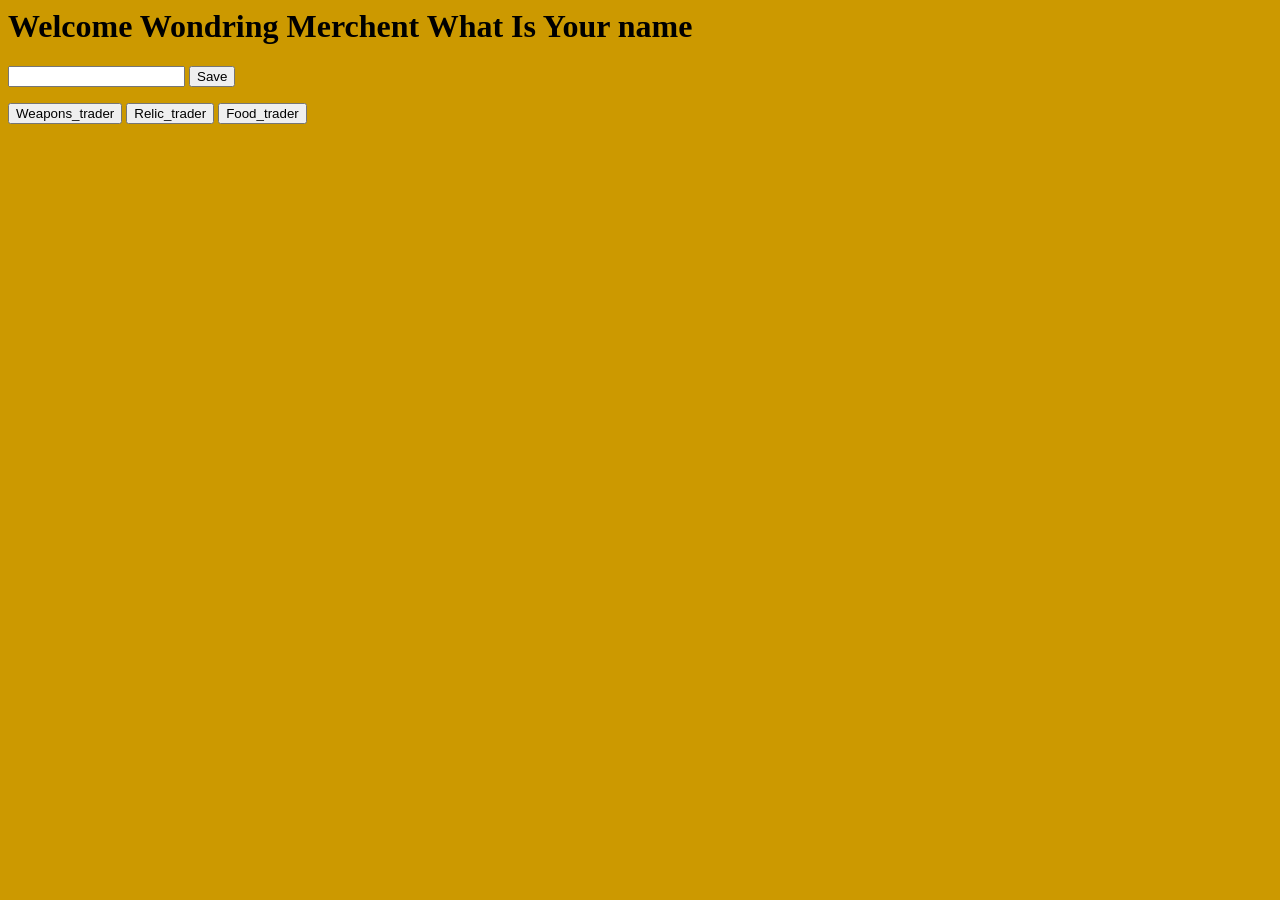
<file: index.html>
<html>
  <head>
    <link rel = "stylesheet" href="StylePage.css">
    <script>
    var gold = 50;
    function hide(){
        window.localStorage.setItem("gold", gold);
      document.getElementById(' Weapons_trader').style.visibility = "hidden";
      document.getElementById('Relic_trader').style.visibility = "hidden";
      document.getElementById('Food_trader').style.visibility = "hidden";
    }
      function saveName()
      {
        var x = document.getElementById('name').value;
        window.localStorage.setItem('userName',x);
        actionOne();
      }
      function actionOne()
      {
        document.getElementById('question').innerHTML = "What kind of Merchent do you want to be"
        document.getElementById('Weapons_trader').style.visibility = "visible";
        document.getElementById('Relic_trader').style.visibility = "visible";
        document.getElementById('Food_trader').style.visibility = "visible";
      }

      function WTrader()
      {
        window.location.href = "WPage1.html";
      }

      function RTrader()
      {
        window.location.href = "RPage1.html";
      }

      function FTrader()
      {
        window.location.href = "FPage1.html";
      }
    </script>
  </head>
  <body onload = "hide()">
    <h1>Welcome Wondring Merchent What Is Your name</h1>
    <input type = "text" id = "name">
    <input type = "button" value = "Save" onclick = "saveName()">
    <p id = "question"></p>
    <input type="button" value="Weapons_trader" onclick="WTrader()">
    <input type="button" value="Relic_trader"  onclick="RTrader()">
    <input type="button" value="Food_trader"  onclick="FTrader()">
    <p></p>
  </body>
</html>
</file>
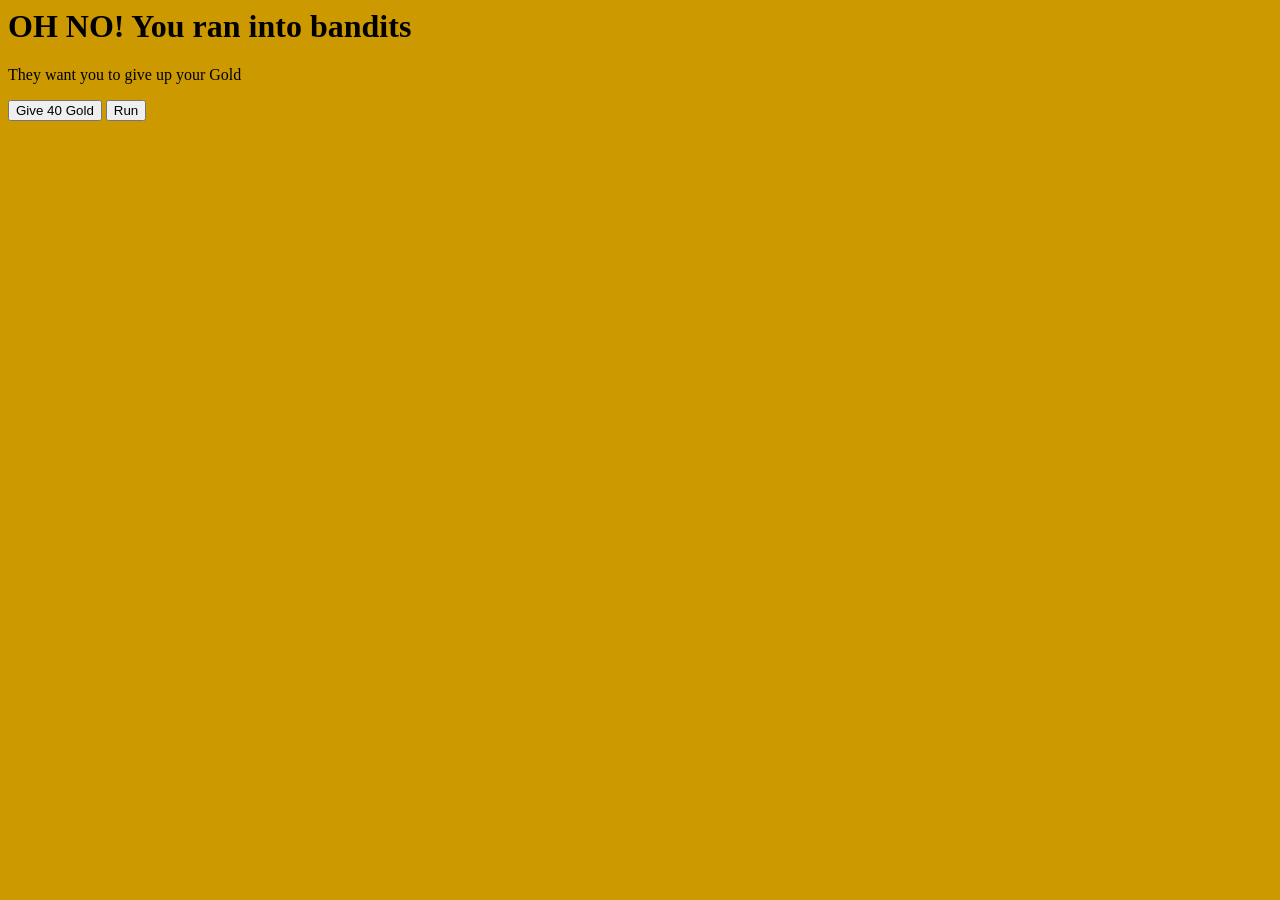
<file: B_Encounter.html>
<html>
  <head>
    <link rel = "stylesheet" href="StylePage.css">
    <script>
    var x = 0;
    function StartUp(){
     x = window.localStorage.getItem('gold');
     x = parseInt(x);
     }
      function Givegold()
      {
        x = x - 40;
        x = parseInt(x);
        document.getElementById('Money').innerHTML = "You have "+ x +" Gold";
        document.getElementById('next').innerHTML = "<input type='button' value='Continue' onclick='Next()'>";
          window.localStorage.setItem("gold", x);
      }
      function Run()
      {
        var iterations = "";
        for (var i = 0; i < 4; i++) {
          iterations = iterations + "You tryed to run but you couldn't" + "<br>";
        }
          document.getElementById('move').innerHTML = iterations;
        document.getElementById('move2').innerHTML = "You tryed to run and you excaped";
        document.getElementById('next').innerHTML = "<input type='button' value='Continue' onclick='Next()'>";

      }
      function Next()
      {
        window.location.href = "CT_Encounter.html";
      }
    </script>

  </head>
  <body onload="StartUp()">
    <h1>OH NO! You ran into bandits</h1>
    <p>They want you to give up your Gold </p>
    <input type="button" value="Give 40 Gold" onclick="Givegold()">
    <input type="button" value="Run" onclick="Run()">
    <p id = 'Money'></p>
    <p id = "move"></p>
    <p id = "move2"></p>
    <p id = "next"></p>
  </body>
</html>
</file>
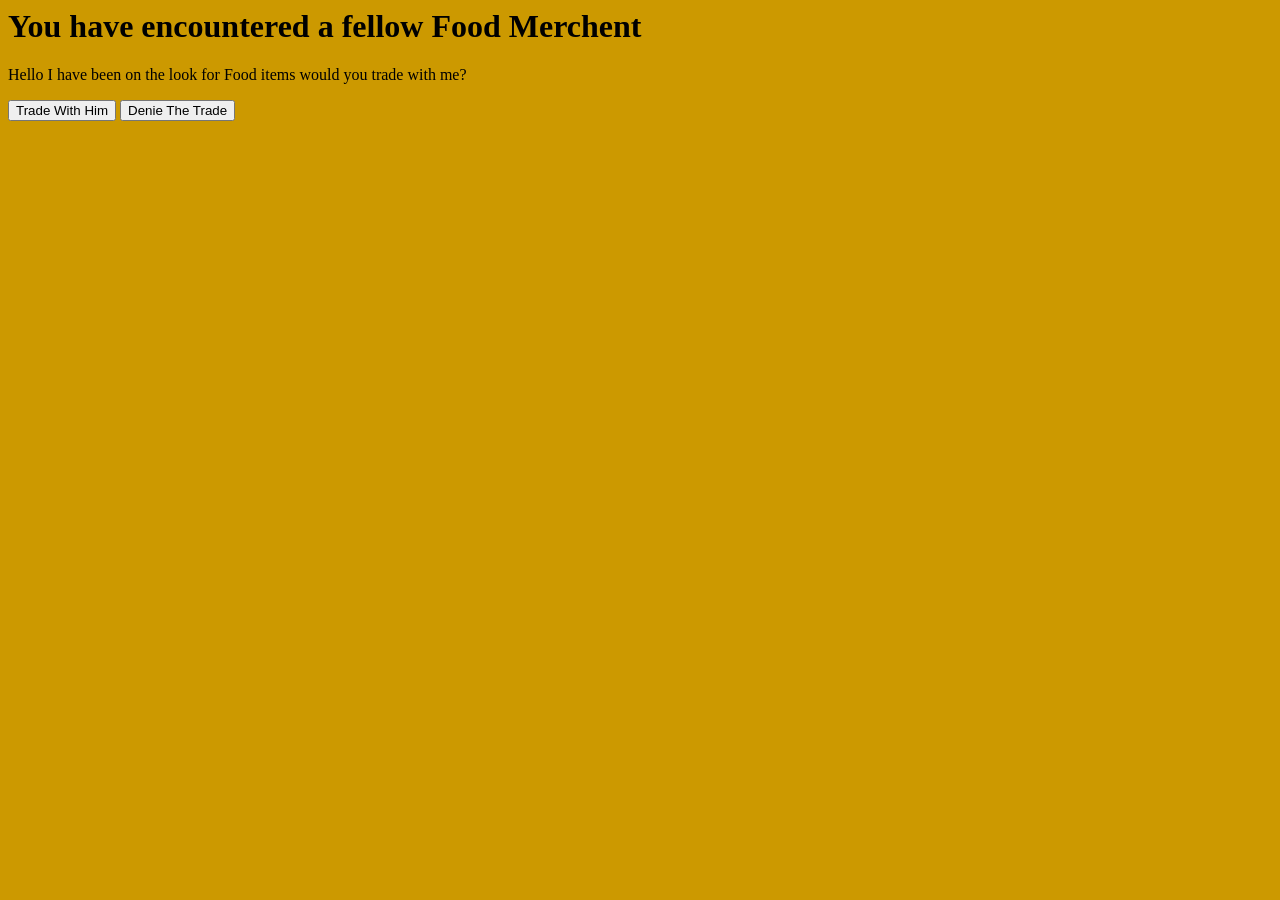
<file: CT_Encounter.html>
<html>
  <head>
    <link rel = "stylesheet" href="StylePage.css">
    <script>
    var x = 0;
    function StartUp(){
     x = window.localStorage.getItem('gold');
     x = parseInt(x);
     }
        function Trade()
        {
          x = x + 50;
          x = parseInt(x);
          document.getElementById('Money').innerHTML = "You have "+ x +" Gold Now";
          document.getElementById('next').innerHTML = "<input type='button' value='Continue' onclick='Next()'>";
            window.localStorage.setItem("gold", x);
        }
        function Run()
        {
          document.getElementById('Move').innerHTML = "You denied the trade and continue";
          document.getElementById('next').innerHTML = "<input type='button' value='Continue' onclick='Next()'>";

        }
        function Next()
        {
          window.location.href = "Town_Encounter.html";
        }
    </script>

  </head>
  <body onload="StartUp()">
    <h1>You have encountered a fellow  Food Merchent </h1>
    <p>Hello I have been on the look for Food items would you trade with me?</p>
    <input type="button" value="Trade With Him" onclick="Trade()">
    <input type="button" value="Denie The Trade" onclick="Run()">
    <p id = 'Money'></p>
    <p id = "Move"></p>
    <p id = "next"></p>
  </body>
</html>
</file>
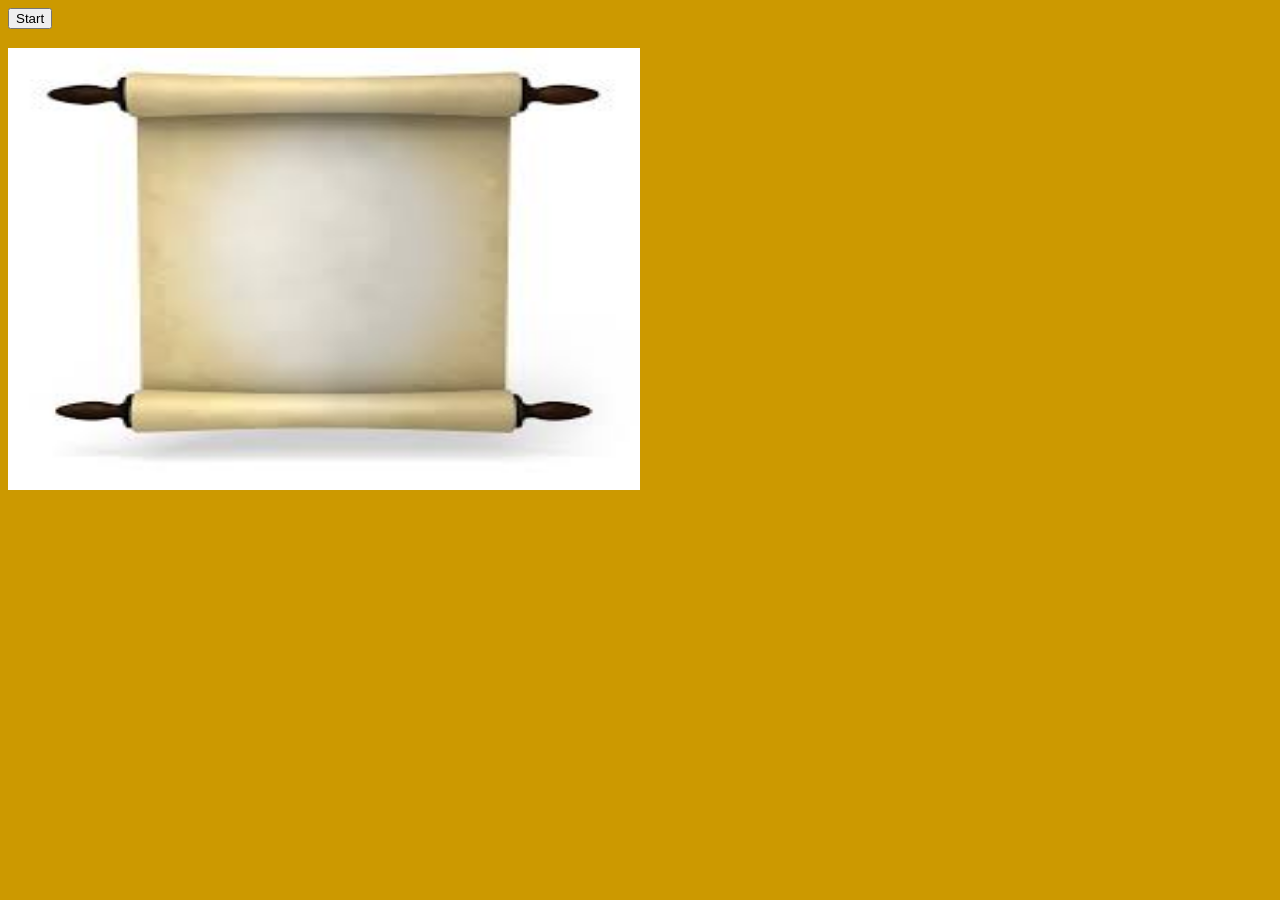
<file: FPage1.html>
<html>
  <head>
    <link rel = "stylesheet" href="StylePage.css">
  <script>
  var trys = 0;
  function getName()
  {
    var x = window.localStorage.getItem('userName');
    document.getElementById('welcome').innerHTML = "Welcome "+x+" You are a Food Tradeder";
    document.getElementById('info').innerHTML = "Your goal is to make Money (AKA Gold) by selling your items to other merchents";
    document.getElementById('show').innerHTML = "Click on the Scroll to read it";

  }
  function hide()
    {
      document.getElementById('answer').style.visibility = "hidden";
      document.getElementById('button').style.visibility = "hidden";
    }
  function actionOne()
    {
      document.getElementById('question').innerHTML = "It says what do merchents collect to complet there quest";
      document.getElementById('answer').style.visibility = "visible";
      document.getElementById('button').style.visibility = "visible";
    }
function checkAnswer()
{
   var x =  document.getElementById('answer').value;
   if(x == "gold")
   {
     window.location.href = "Town_Encounter.html"
   }
   else {
     alert("Try again");
     }
   }
  </script>
  </head>
   <body onload = "hide()">
     <input type="button" value="Start" onclick="getName()">
     <h3 id ="welcome"></h3>
     <h3 id = info></h3>
     <p id = "show"></p>
     <p id = "pic">
       <img src = "scroll.jpg" width = "50%" height= "50%" onclick = "actionOne()">
     </p>
     <p id = "question"></p>
     <input type = "text" id = "answer" >
     <input type = "button" value = "Submit" id = "button" onclick = "checkAnswer()">
   </body>
</html>
</file>
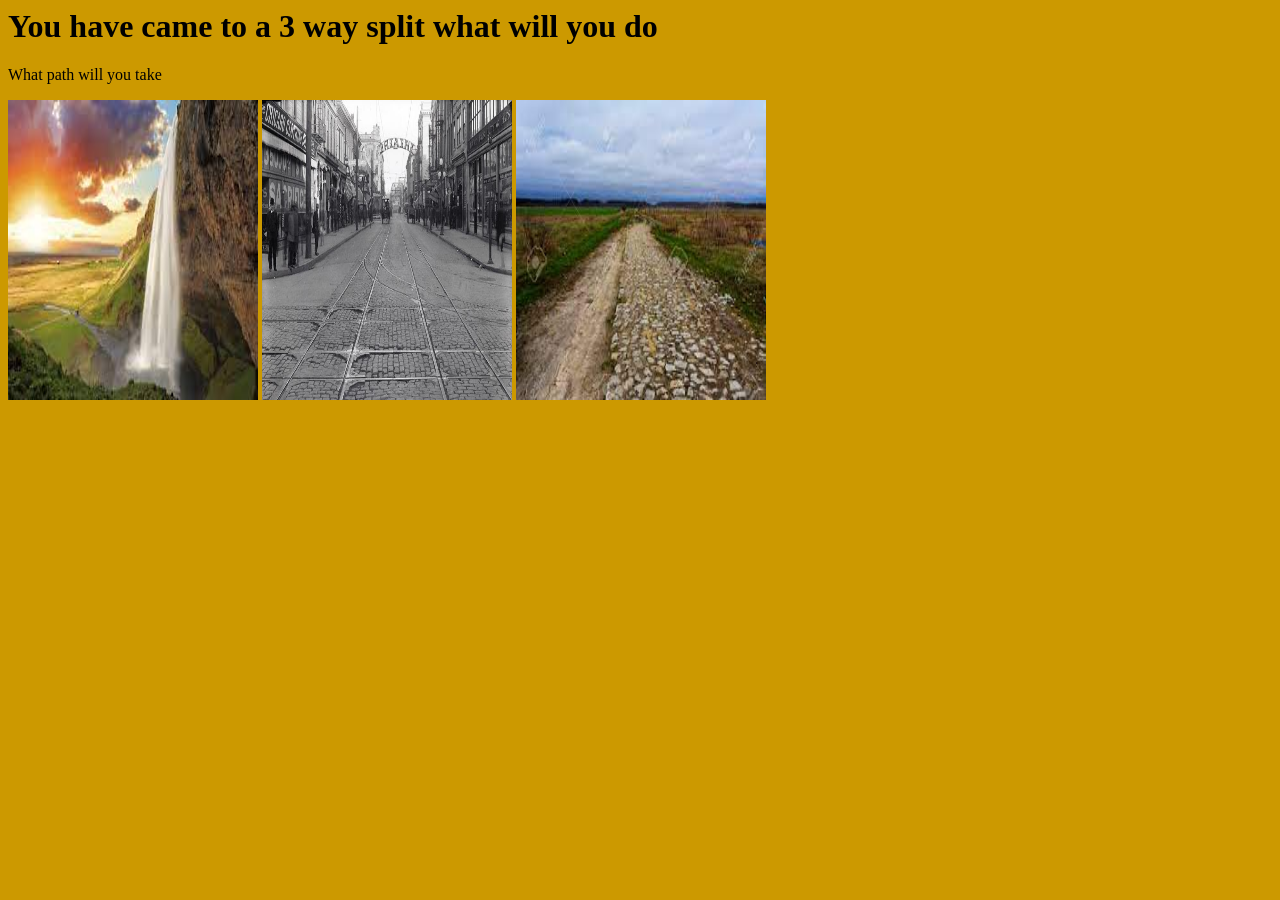
<file: Road.html>
<html>
  <head>
    <link rel = "stylesheet" href="StylePage.css">
    <script>
        function Explore1()
        {
          window.location.href = "Waterfall_Encounter.html";
        }
        function Explore2()
        {
          window.location.href = "B_Encounter.html";
        }
        function Explore3()
        {
          window.location.href = "T_Encounter.html";
        }
    </script>

  </head>
  <body>
    <h1>You have came to a 3 way split what will you do </h1>
    <p>What path will you take</p>
    <img src='waterfall.jpg' width='250' height='300' onclick = "Explore1()">
    <img src='oldtown.jpg' width='250' height='300' onclick = "Explore2()">
    <img src='road.jpg' width='250' height='300' onclick = "Explore3()">
  </body>
</html>
</file>
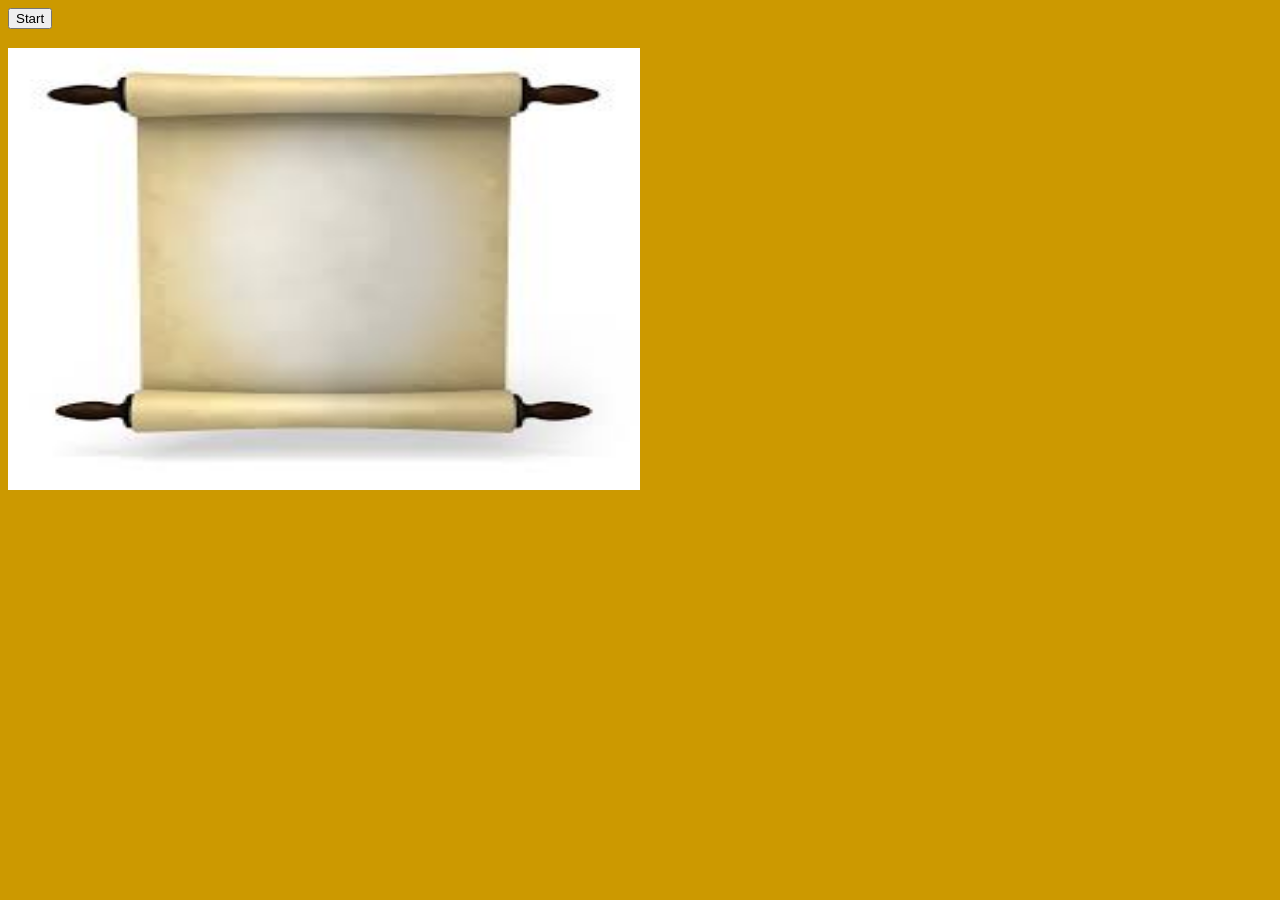
<file: RPage1.html>
<html>
  <head>
    <link rel = "stylesheet" href="StylePage.css">
  <script>
  var trys = 0;
  function getName()
  {
    var x = window.localStorage.getItem('userName');
    document.getElementById('welcome').innerHTML = "Welcome "+x+" You are a Relic_trader";
    document.getElementById('info').innerHTML = "Your goal is to make Money (AKA Gold) by selling your items to other merchents";
    document.getElementById('show').innerHTML = "Click on the Scroll to read it";

  }
  function hide()
    {
      document.getElementById('answer').style.visibility = "hidden";
      document.getElementById('button').style.visibility = "hidden";
    }
  function actionOne()
    {
      document.getElementById('question').innerHTML = "It says what do merchents collect to complet there quest";
      document.getElementById('answer').style.visibility = "visible";
      document.getElementById('button').style.visibility = "visible";
    }
function checkAnswer()
{
   var x =  document.getElementById('answer').value;
   if(x == "gold")
   {
     window.location.href = "Town_Encounter.html"
   }
   else {
     alert("Try again");
     }
   }
  </script>
  </head>
   <body onload = "hide()">
     <input type="button" value="Start" onclick="getName()">
     <h3 id ="welcome"></h3>
     <h3 id = info></h3>
     <p id = "show"></p>
     <p id = "pic">
       <img src = "scroll.jpg" width = "50%" height= "50%" onclick = "actionOne()">
     </p>
     <p id = "question"></p>
     <input type = "text" id = "answer" >
     <input type = "button" value = "Submit" id = "button" onclick = "checkAnswer()">
   </body>
</html>
</file>
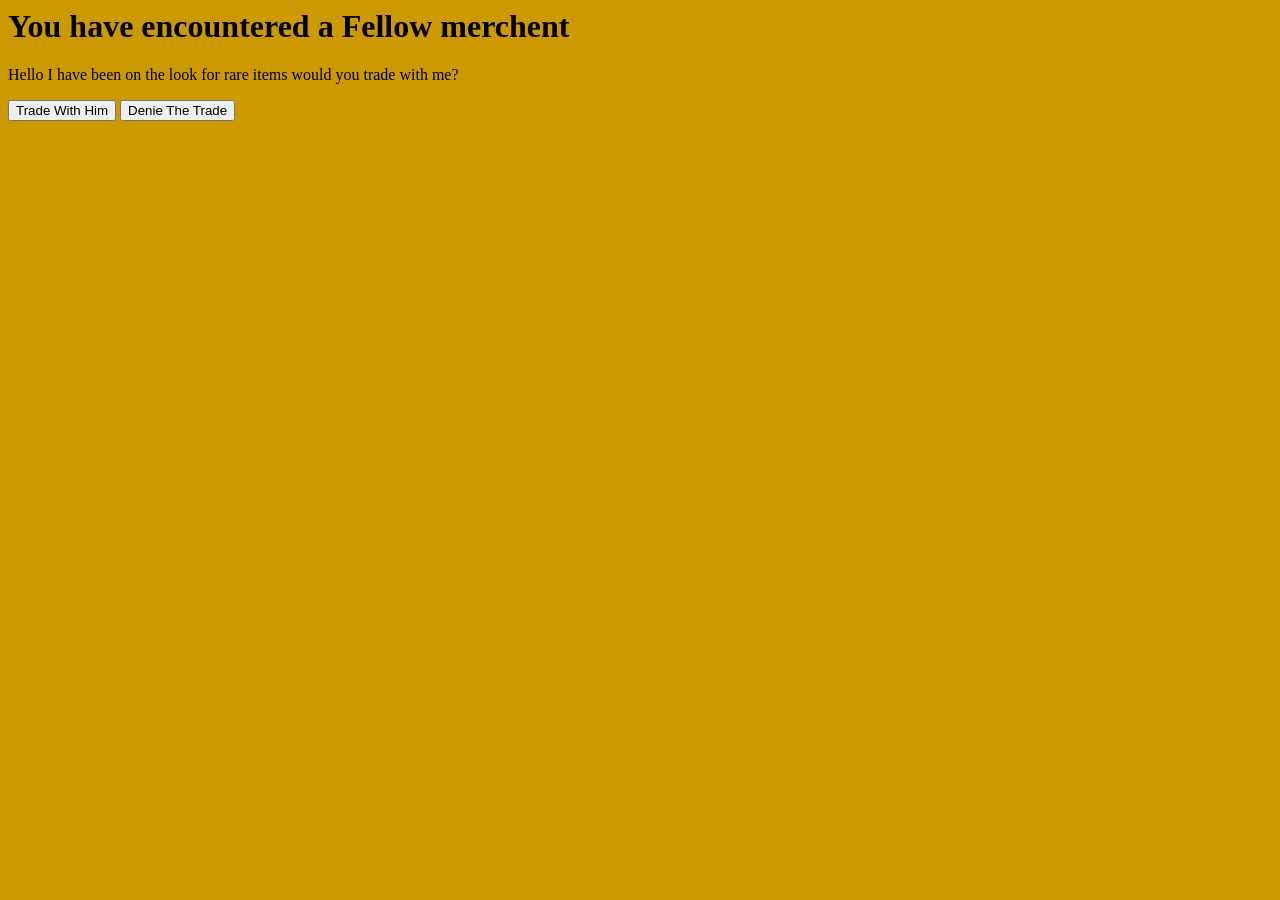
<file: T_Encounter.html>
<html>
  <head>
    <link rel = "stylesheet" href="StylePage.css">
    <script>
    var x = 0;
    function StartUp(){
     x = window.localStorage.getItem('gold');
     x = parseInt(x);
     }
        function Trade()
        {
          x = x + 100;
          x = parseInt(x);
          document.getElementById('Money').innerHTML = "You have "+ x +" Gold Now";
          document.getElementById('next').innerHTML = "<input type='button' value='Continue' onclick='Next()'>";
            window.localStorage.setItem("gold", x);
        }
        function Run()
        {
          document.getElementById('Move').innerHTML = "You denied the trade and continue on";
          document.getElementById('next').innerHTML = "<input type='button' value='Continue' onclick='Next()'>";
        }
        function Next()
        {
          window.location.href = "B_Encounter.html";
        }
    </script>

  </head>
  <body onload="StartUp()">
    <h1>You have encountered a Fellow merchent </h1>
    <p>Hello I have been on the look for rare items would you trade with me?</p>
    <input type="button" value="Trade With Him" onclick="Trade()">
    <input type="button" value="Denie The Trade" onclick="Run()">
    <p id = 'Money'></p>
    <p id = "Move"></p>
    <p id = "next"></p>
  </body>
</html>
</file>
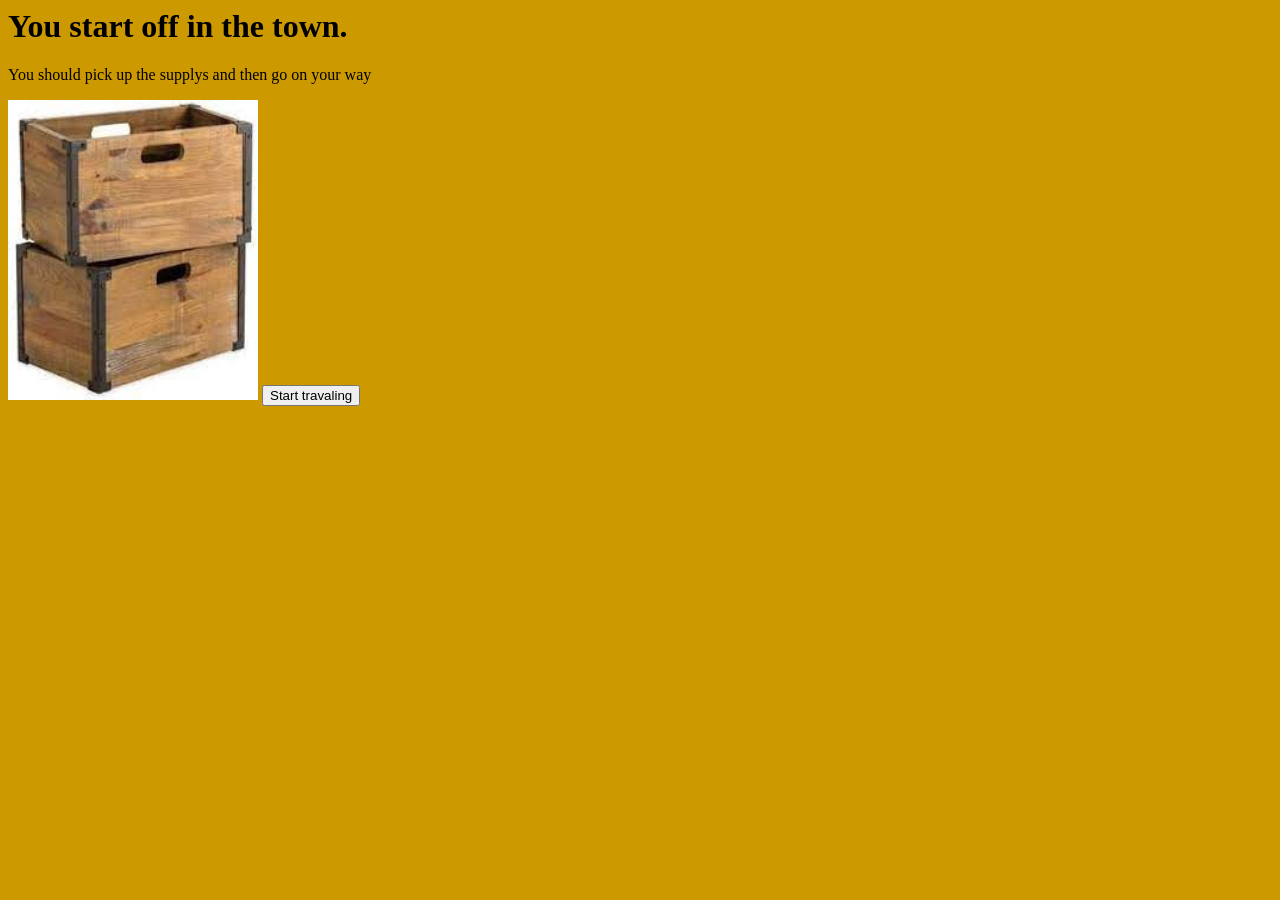
<file: Town_Encounter.html>
<html>
  <head>
    <link rel = "stylesheet" href="StylePage.css">
    <script>
    function StartUp(){
    var x = window.localStorage.getItem('gold');
    x = parseInt(x);
    if (x >= 1000) {
      window.location.href = "Victory.html";
    }
  }
        function actionOne()
        {
          document.getElementById('Move').innerHTML = "You have collected supplys and are ready to go on your way to The next town";

        }
        function Run()
        {
          document.getElementById('Move').innerHTML = "You Start On the road to the next town";
          document.getElementById("pic").innerHTML = "<img src='road.jpg' width='250' height='300' onclick ='Split()'>";
        }
        function Split()
        {
          window.location.href = "Road.html";
        }
    </script>

  </head>
  <body onload = "StartUp()">
    <h1>You start off in the town.</h1>
    <p>You should pick up the supplys and then go on your way</p>
    <img src="Supply.jpg" width="250" height="300" onclick = "actionOne()">
    <input type="button" value="Start travaling" onclick="Run()">
    <p id = 'pic'></p>
    <p id = "Move"></p>
  </body>
</html>
</file>
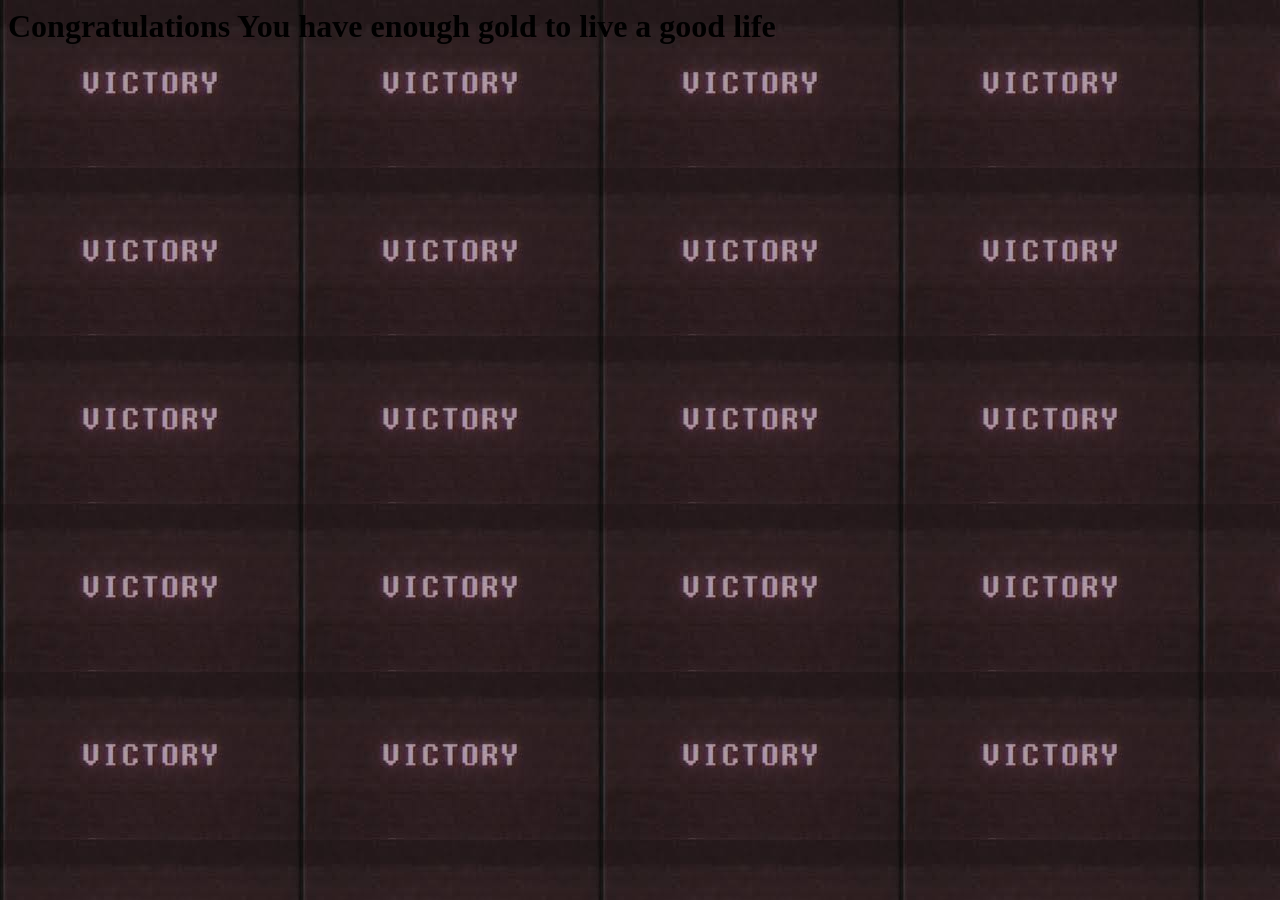
<file: Victory.html>
<html>
  <head>
    <style media="screen">
      body  {
  background-image: url("VictoryScreen.jpg");
}
    </style>
  </head>
  <body>
    <h1>Congratulations You have enough gold to live a good life</h1>
  </body>
</html>
</file>
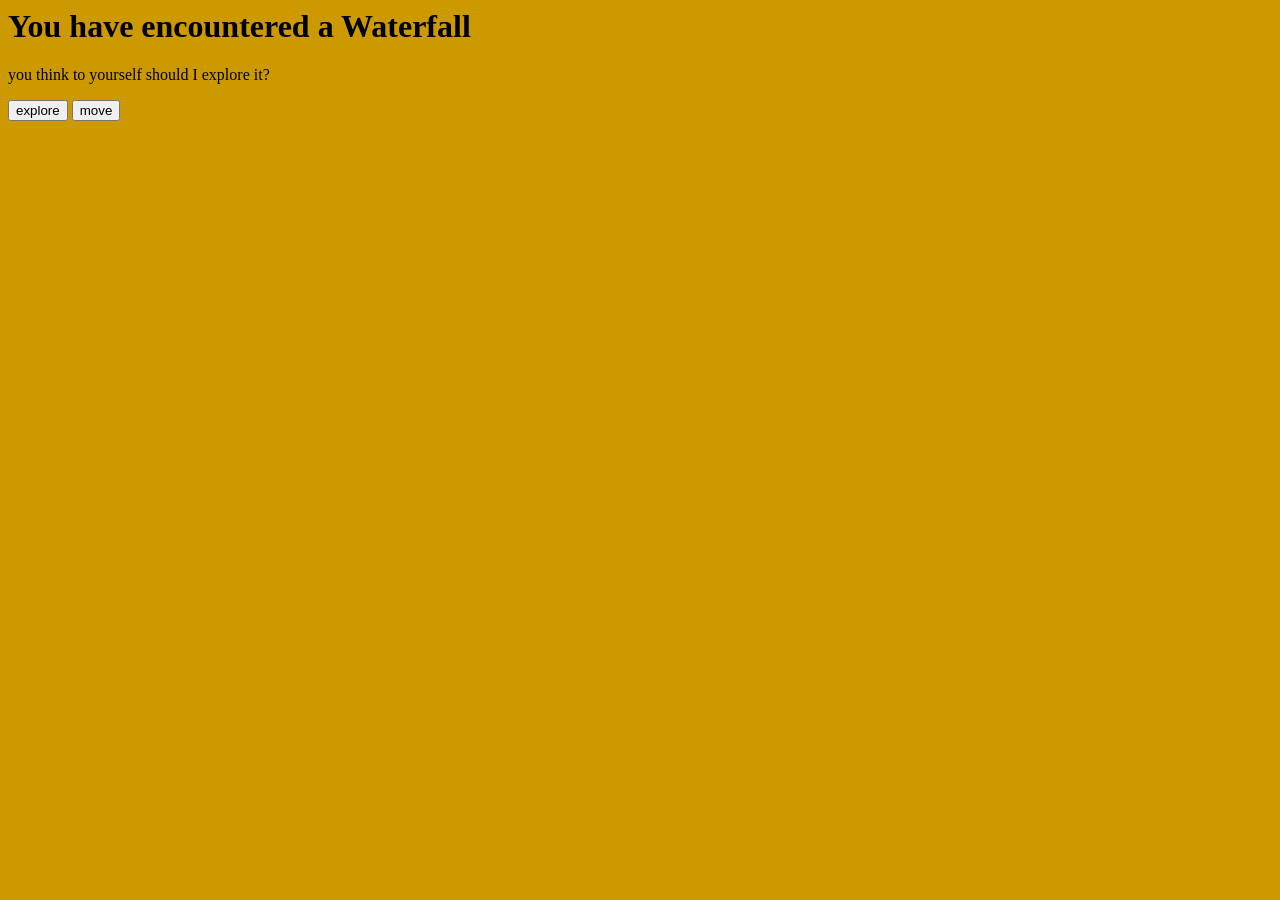
<file: Waterfall_Encounter.html>
<html>
  <head>
    <link rel = "stylesheet" href="StylePage.css">
    <script>
    var x = 0;
    function StartUp(){
     x = window.localStorage.getItem('gold');
     }
        function Explore()
        {
          x = parseInt(x);
          x = x + 150;
          document.getElementById('Explore').innerHTML = "You have "+ x +" Gold Now";
            window.localStorage.setItem("gold", x);
        }
        function Run()
        {
          document.getElementById('Move').innerHTML = "You admire it and move on";
          document.getElementById('next').innerHTML = "<input type='button' value='Continue' onclick='Next()'>";
        }
        function Next()
        {
          window.location.href = "Town_Encounter.html";
        }
    </script>

  </head>
  <body onload="StartUp()">
    <h1>You have encountered a Waterfall </h1>
    <p>you think to yourself should I explore it?</p>
    <input type="button" value="explore" onclick="Explore()">
    <input type="button" value="move" onclick="Run()">
    <p id = 'Explore'></p>
    <p id = "Move"></p>
    <p id= "next"></p>
  </body>
</html>
</file>
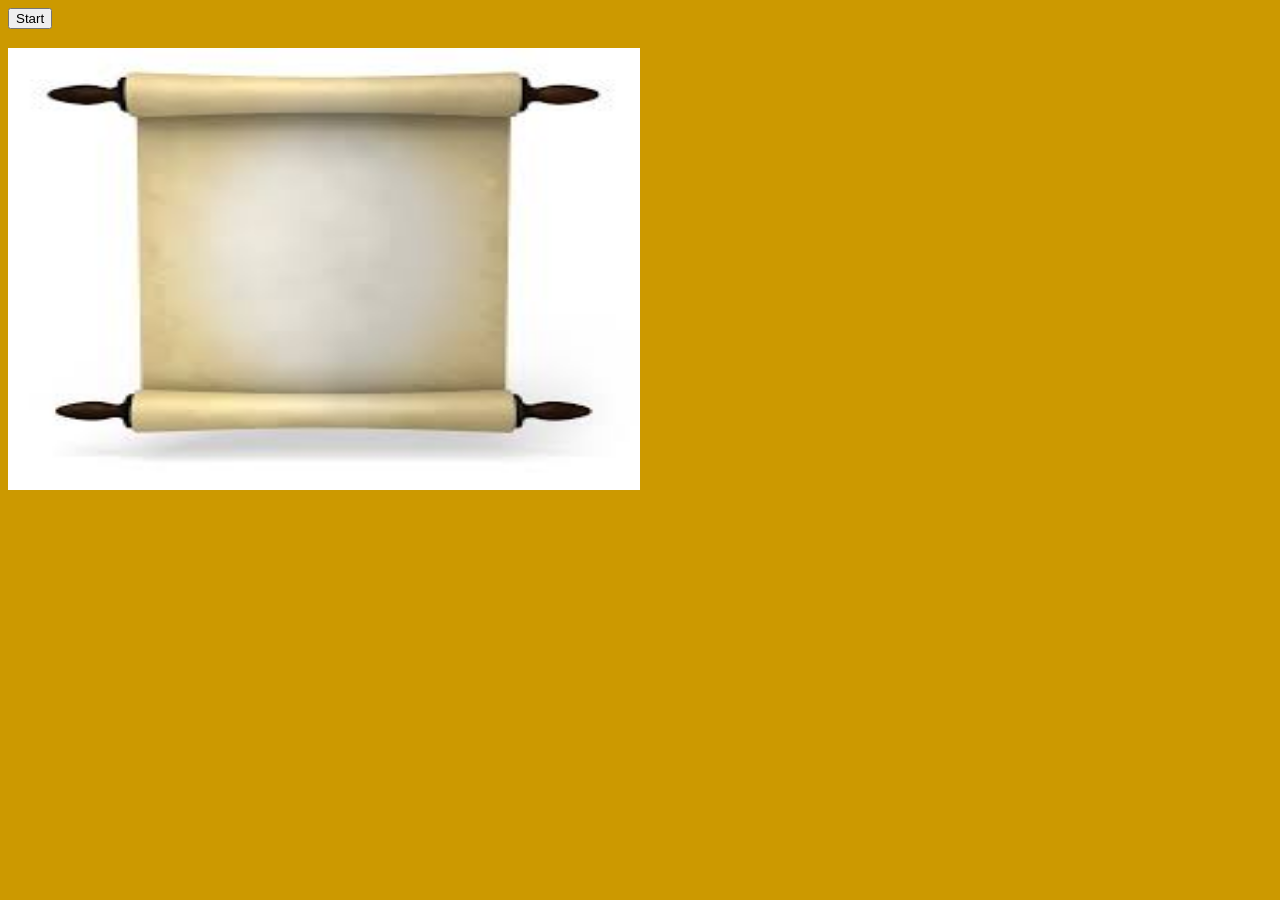
<file: WPage1.html>
<html>
  <head>
    <link rel = "stylesheet" href="StylePage.css">
  <script>
  var trys = 0;
  function getName()
  {
    var x = window.localStorage.getItem('userName');
    document.getElementById('welcome').innerHTML = "Welcome "+x+" You are a Weapons_trader";
    document.getElementById('info').innerHTML = "Your goal is to make Money (AKA Gold) by selling your items to other merchents";
    document.getElementById('show').innerHTML = "Click on the Scroll to read it";

  }
  function hide()
    {
      document.getElementById('answer').style.visibility = "hidden";
      document.getElementById('button').style.visibility = "hidden";
    }
  function actionOne()
    {
      document.getElementById('question').innerHTML = "It says what do merchents collect to complet there quest";
      document.getElementById('answer').style.visibility = "visible";
      document.getElementById('button').style.visibility = "visible";
    }
function checkAnswer()
{
   var x =  document.getElementById('answer').value;
   if(x == "gold")
   {
     window.location.href = "Town_Encounter.html"
   }
   else {
     alert("Try again");
     }
   }
  </script>
  </head>
   <body onload = "hide()">
     <input type="button" value="Start" onclick="getName()">
     <h3 id ="welcome"></h3>
     <h3 id = info></h3>
     <p id = "show"></p>
     <p id = "pic">
       <img src = "scroll.jpg" width = "50%" height= "50%" onclick = "actionOne()">
     </p>
     <p id = "question"></p>
     <input type = "text" id = "answer" >
     <input type = "button" value = "Submit" id = "button" onclick = "checkAnswer()">
   </body>
</html>
</file>
<file: StylePage.css>
p{
  color: black;
  font-family: Garamond, serif;
}
hr{
color: black;
}
h1{
  font-family: Garamond, serif;
  color: black;
}
body{
  background: #cc9900;
}
input:hover {
  background-color: grey;
}
</file>
